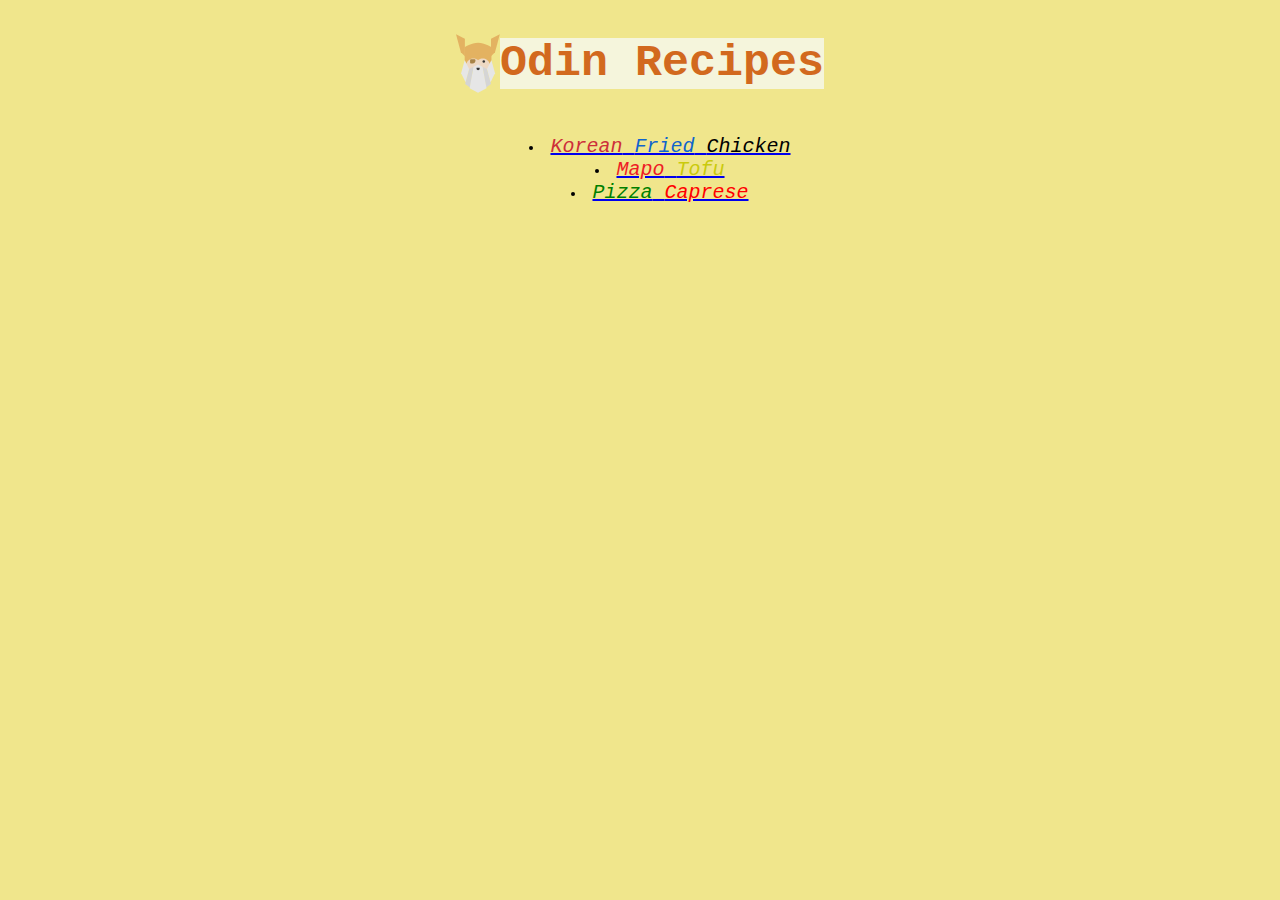
<file: index.html>
<!DOCTYPE html>
<html lang="en">
<head>
    <meta charset="UTF-8">
    <meta name="viewport" content="width=device-width, initial-scale=1.0">
    <title>Odin Recipes</title>
    <link rel="stylesheet" href="./style.css">
</head>
<body>
    <div class="title"><img src="./images/odin-icon.svg" alt="Logo of The Odin Project"><h1 class="odin-recipes">Odin Recipes</h1>  </div>
    <ul>
        <li><a href="recipes/koreanFriedChicken.html">
            <span class="korean">Korean</span> <span class="fried">Fried</span> <span class="chicken">Chicken</span></a></li>
        <li><a href="recipes/mapoTofu.html"> <span class="mapo">Mapo</span> <span class="tofu">Tofu</span></a></li>
        <li><a href="recipes/pizzaCaprese.html"> <span class="pizza">Pizza</span> <span class="caprese">Caprese</span></a></li>
    </ul>
</body>
</html>
</file>
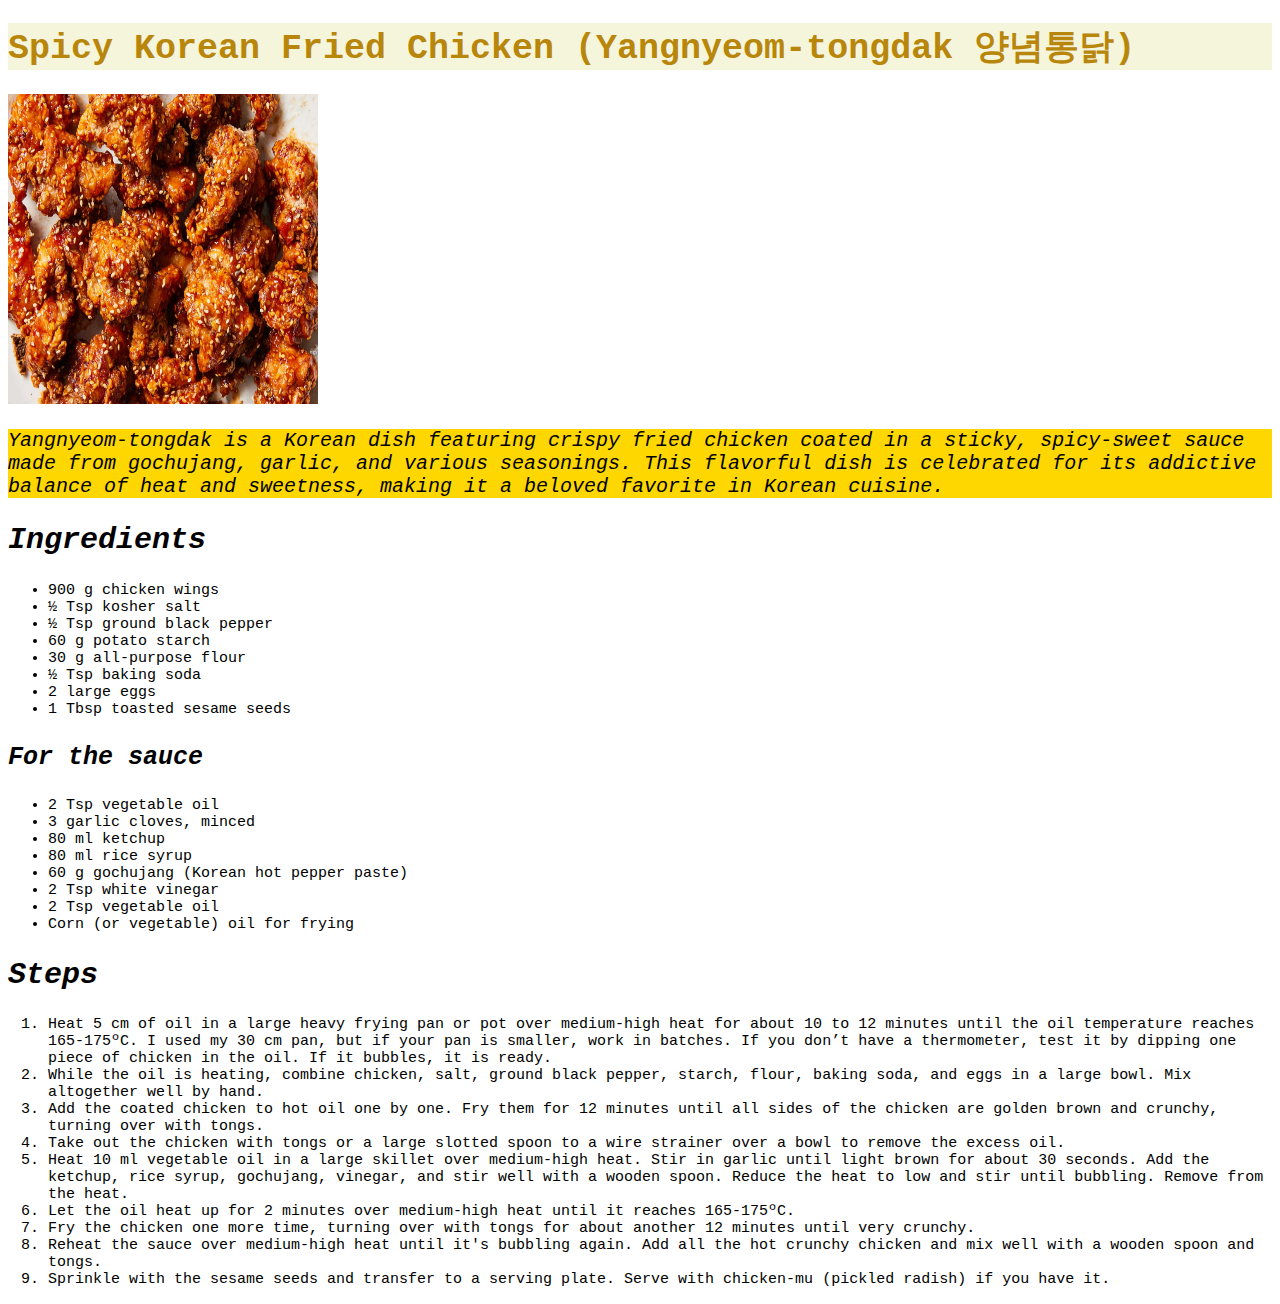
<file: recipes/koreanFriedChicken.html>
<!DOCTYPE html>
<html lang="en">
<head>
    <meta charset="UTF-8">
    <meta name="viewport" content="width=device-width, initial-scale=1.0">
    <link rel="stylesheet" href="styles.css">
    <title>Spicy Korean Fried Chicken</title>
</head>
<body>
    <h1>Spicy Korean Fried Chicken (Yangnyeom-tongdak 양념통닭)</h1> 
<img src="./../images/koreanfriedchicken.jpg" alt="An image of finished Korean Fried Chicken dish" height="310" width="310">
<p id="intro"> <em>Yangnyeom-tongdak</em> is a Korean dish featuring crispy fried chicken coated in a sticky, 
    spicy-sweet sauce made from gochujang, garlic, and various seasonings. 
    This flavorful dish is celebrated for its addictive balance of heat and sweetness, 
    making it a beloved favorite in Korean cuisine.</p>

<h2>Ingredients</h2>
<ul>
    <li>900 g chicken wings</li>
    <li>½ Tsp kosher salt</li>
    <li>½ Tsp ground black pepper</li>
    <li>60 g potato starch</li>
    <li>30 g all-purpose flour</li>
    <li> ½ Tsp baking soda</li>
    <li>2 large eggs</li>
    <li>1 Tbsp toasted sesame seeds</li>
</ul>
<h3>For the sauce</h3>
<ul>
    <li>2 Tsp vegetable oil</li>
    <li>3 garlic cloves, minced</li>
    <li>80 ml ketchup</li>
    <li>80 ml rice syrup</li>
    <li>60 g gochujang (Korean hot pepper paste)</li>
    <li>2 Tsp white vinegar</li>
    <li>2 Tsp vegetable oil</li>
    <li>Corn (or vegetable) oil for frying</li>
</ul>
<h2>Steps</h2>
<ol>
    <li>Heat 5 cm of oil in a large heavy frying pan or pot over medium-high heat for about 10 to 12 minutes until the oil temperature reaches 165-175ºC. I used my 30 cm pan, but if your pan is smaller, work in batches. If you don’t have a thermometer, test it by dipping one piece of chicken in the oil. If it bubbles, it is ready.</li>
    <li>While the oil is heating, combine chicken, salt, ground black pepper, starch, flour, baking soda, and eggs in a large bowl. Mix altogether well by hand.</li>
    <li>Add the coated chicken to hot oil one by one. Fry them for 12 minutes until all sides of the chicken are golden brown and crunchy, turning over with tongs.</li>
    <li>Take out the chicken with tongs or a large slotted spoon to a wire strainer over a bowl to remove the excess oil.</li>
    <li>Heat 10 ml vegetable oil in a large skillet over medium-high heat. Stir in garlic until light brown for about 30 seconds. Add the ketchup, rice syrup, gochujang, vinegar, and stir well with a wooden spoon. Reduce the heat to low and stir until bubbling. Remove from the heat.</li>
    <li>Let the oil heat up for 2 minutes over medium-high heat until it reaches 165-175ºC.</li>
    <li>Fry the chicken one more time, turning over with tongs for about another 12 minutes until very crunchy.</li>
    <li>Reheat the sauce over medium-high heat until it's bubbling again. Add all the hot crunchy chicken and mix well with a wooden spoon and tongs.</li>
    <li>Sprinkle with the sesame seeds and transfer to a serving plate. Serve with chicken-mu (pickled radish) if you have it.</li>
</ol>
</body>
</html>
</file>
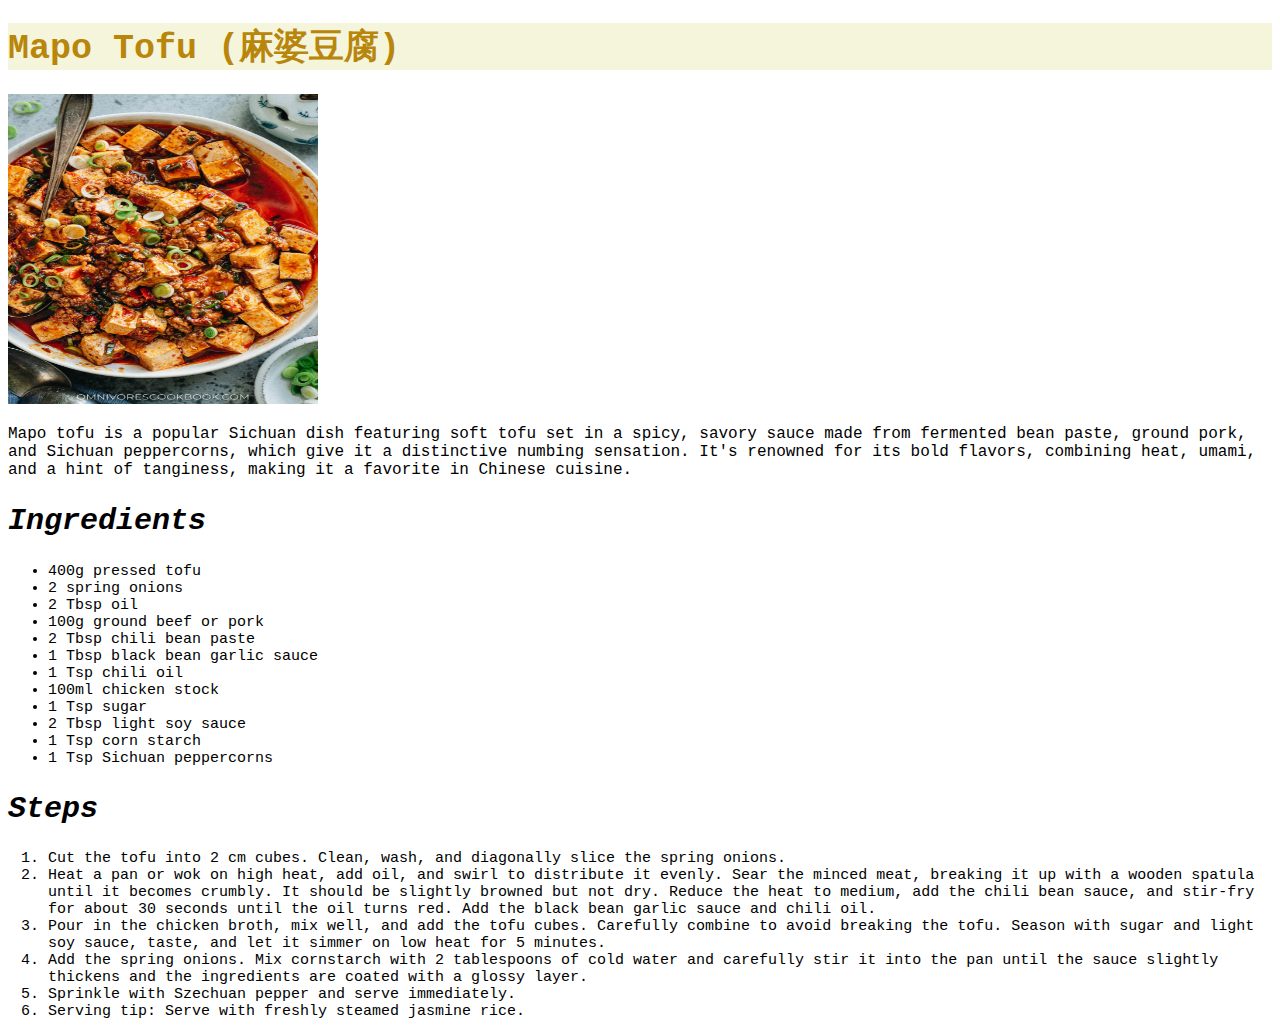
<file: recipes/mapoTofu.html>
<!DOCTYPE html>
<html lang="en">
<head>
    <meta charset="UTF-8">
    <meta name="viewport" content="width=device-width, initial-scale=1.0">
    <link rel="stylesheet" href="styles.css">
    <title>Mapo Tofu</title>
</head>
<body>
    <h1>Mapo Tofu (麻婆豆腐) </h1>
<img src="../images/mapotofu.jpg" alt="Image of finished Mapo Tofu Dish" width="310" height="310">
<p>Mapo tofu is a popular Sichuan dish featuring soft tofu set in a spicy, 
    savory sauce made from fermented bean paste, ground pork, and Sichuan peppercorns,
     which give it a distinctive numbing sensation. It's renowned for its bold flavors, 
     combining heat, umami, and a hint of tanginess, making it a favorite in Chinese cuisine.</p>
<h2>Ingredients</h2>
<ul>
    <li>400g pressed tofu</li>
    <li>2 spring onions</li>
    <li>2 Tbsp oil</li>
    <li>100g ground beef or pork</li>
    <li>2 Tbsp chili bean paste</li>
    <li>1 Tbsp black bean garlic sauce</li>
    <li>1 Tsp chili oil</li>
    <li>100ml chicken stock</li>
    <li>1 Tsp sugar</li>
    <li>2 Tbsp light soy sauce</li>
    <li>1 Tsp corn starch</li>
    <li>1 Tsp Sichuan peppercorns</li>
</ul>
<h2>Steps</h2>
<ol>
    <li>Cut the tofu into 2 cm cubes. Clean, wash, and diagonally slice the spring onions.</li>
    <li>Heat a pan or wok on high heat, add oil, and swirl to distribute it evenly. Sear the minced meat, breaking it up with a wooden spatula until it becomes crumbly. It should be slightly browned but not dry. Reduce the heat to medium, add the chili bean sauce, and stir-fry for about 30 seconds until the oil turns red. Add the black bean garlic sauce and chili oil.</li>
    <li>Pour in the chicken broth, mix well, and add the tofu cubes. Carefully combine to avoid breaking the tofu. Season with sugar and light soy sauce, taste, and let it simmer on low heat for 5 minutes.</li>
    <li>Add the spring onions. Mix cornstarch with 2 tablespoons of cold water and carefully stir it into the pan until the sauce slightly thickens and the ingredients are coated with a glossy layer.</li>
    <li>Sprinkle with Szechuan pepper and serve immediately.</li>
    <li>Serving tip: Serve with freshly steamed jasmine rice.</li>
</ol>

</body>
</html>
</file>
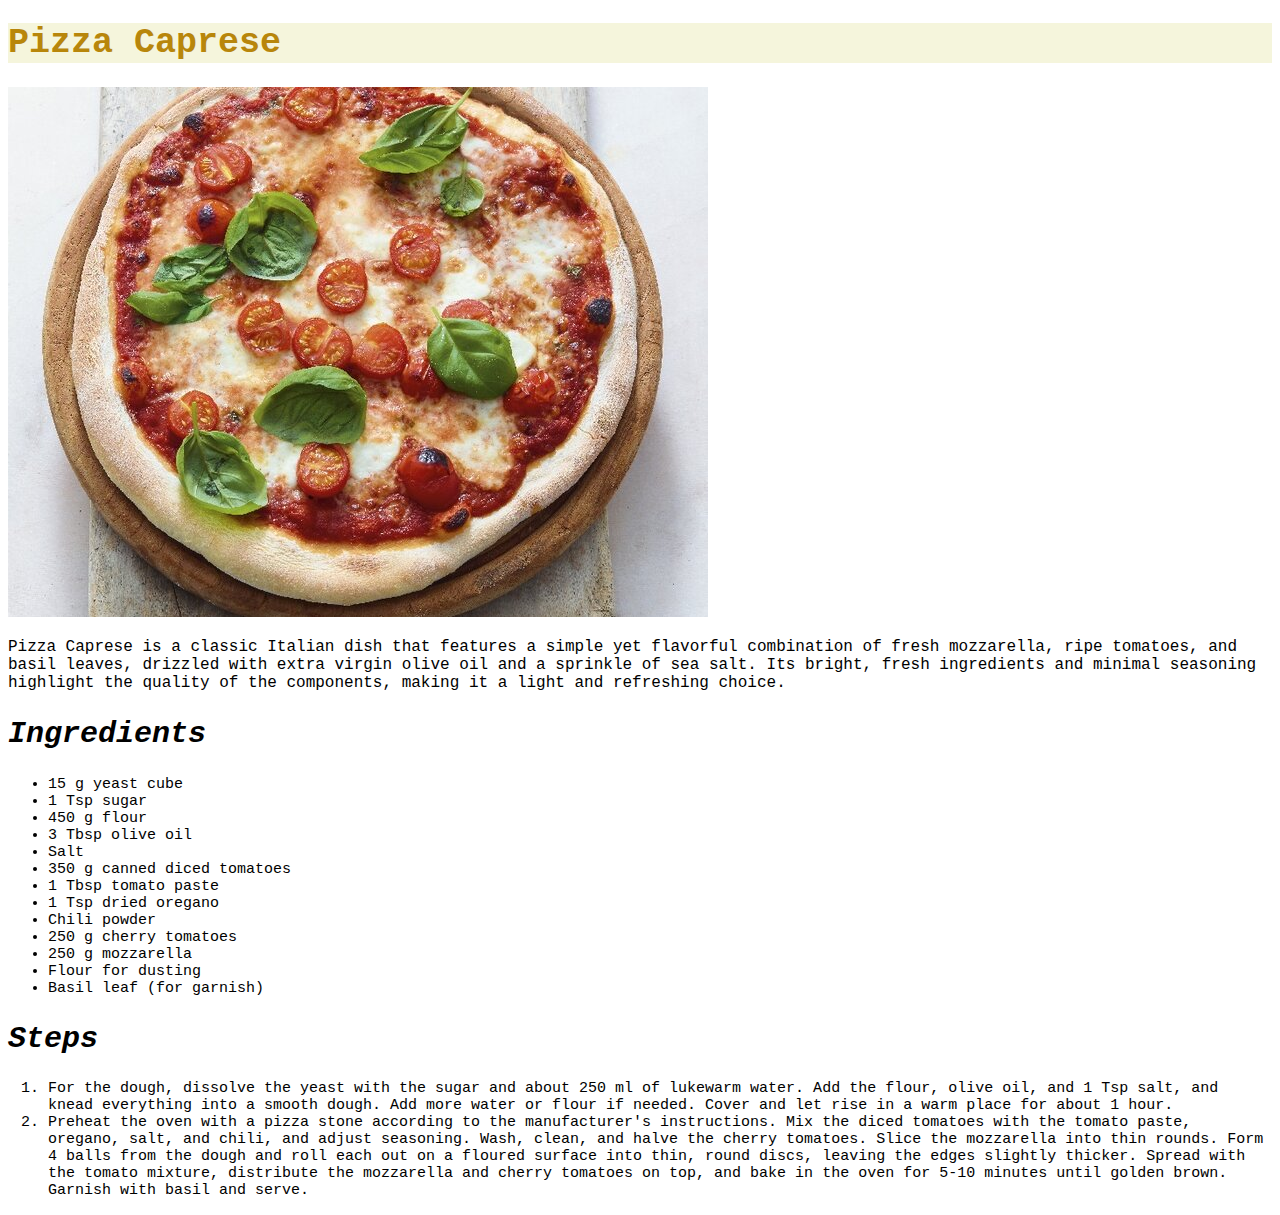
<file: recipes/pizzaCaprese.html>
<!DOCTYPE html>
<html lang="en">
<head>
    <meta charset="UTF-8">
    <meta name="viewport" content="width=device-width, initial-scale=1.0">
    <link rel="stylesheet" href="styles.css">
    <title>Pizza Caprese</title>
</head>
<body>
    <h1>Pizza Caprese</h1>
    <img src="./../images/pizzacaprese.jpg" alt="An image of Pizza Caprese">
    <p>Pizza Caprese is a classic Italian dish that features a simple yet 
        flavorful combination of fresh mozzarella, ripe tomatoes, 
        and basil leaves, drizzled with extra virgin olive oil and 
        a sprinkle of sea salt. Its bright, fresh ingredients and 
        minimal seasoning highlight the quality of the components, 
        making it a light and refreshing choice.</p>
    <h2>Ingredients</h2>
    <ul>
        <li>15 g yeast cube</li>
        <li>1 Tsp sugar</li>
        <li>450 g flour</li>
        <li>3 Tbsp olive oil</li>
        <li>Salt</li>
        <li>350 g canned diced tomatoes</li>
        <li>1 Tbsp tomato paste</li>
        <li>1 Tsp dried oregano</li>
        <li>Chili powder</li>
        <li>250 g cherry tomatoes</li>
        <li>250 g mozzarella</li>
        <li>Flour for dusting</li>
        <li>Basil leaf (for garnish)</li>
    </ul>
    <h2>Steps</h2>
    <ol>
        <li>For the dough, dissolve the yeast with the sugar and about 250 ml of lukewarm water. Add the flour, olive oil, and 1 Tsp salt, and knead everything into a smooth dough. Add more water or flour if needed. Cover and let rise in a warm place for about 1 hour.</li>
        <li>Preheat the oven with a pizza stone according to the manufacturer's instructions. Mix the diced tomatoes with the tomato paste, oregano, salt, and chili, and adjust seasoning. Wash, clean, and halve the cherry tomatoes. Slice the mozzarella into thin rounds. Form 4 balls from the dough and roll each out on a floured surface into thin, round discs, leaving the edges slightly thicker. Spread with the tomato mixture, distribute the mozzarella and cherry tomatoes on top, and bake in the oven for 5-10 minutes until golden brown. Garnish with basil and serve.</li>
    </ol>
</body>
</html>
</file>
<file: style.css>
* {
    font-family: "Monaco", "Lucida Console", "Courier New", sans-serif;
}

body,
a {
    background-color: khaki;
}

h1 {
    font-weight: bold;
    color: chocolate;
    background-color: beige;
    font-size: 45px;
}

a {
    font-style:oblique;
    font-size: 20px;
}
.odin-recipes {
    text-align: center;
}

.title {
    display: flex;
    justify-content: center;
}

ul {
    text-align: center;
    list-style-position: inside;
}

.korean {
    color: rgb(205, 46, 58);
}
.fried {
    color: rgb(15, 100, 205);
}
.chicken {
    color: black;
}

.pizza {
    color: green;
}
.caprese {
    color: red;
}

.mapo {
    color: rgb(238, 28, 37);
}
.tofu {
    color: rgb(202, 202, 12);
}
</file>
<file: recipes/styles.css>
* {
    font-family: "Monaco", "Lucida Console", "Courier New", sans-serif;
}

h1 {
    font-weight: bold;
    color: darkgoldenrod;
    background-color: beige;
    font-size: 35px;
}

#intro {
    font-style: oblique;
    background-color: gold;
    font-size: 20px;
}

li {
    background-color: white;
    font-size: 15px;
}

h2 {
    font-style: oblique;
    background-color: white;
    font-size: 30px;
}

h3 {
    font-size: 25px;
    background-color: white;
    font-style: oblique;
}
</file>
